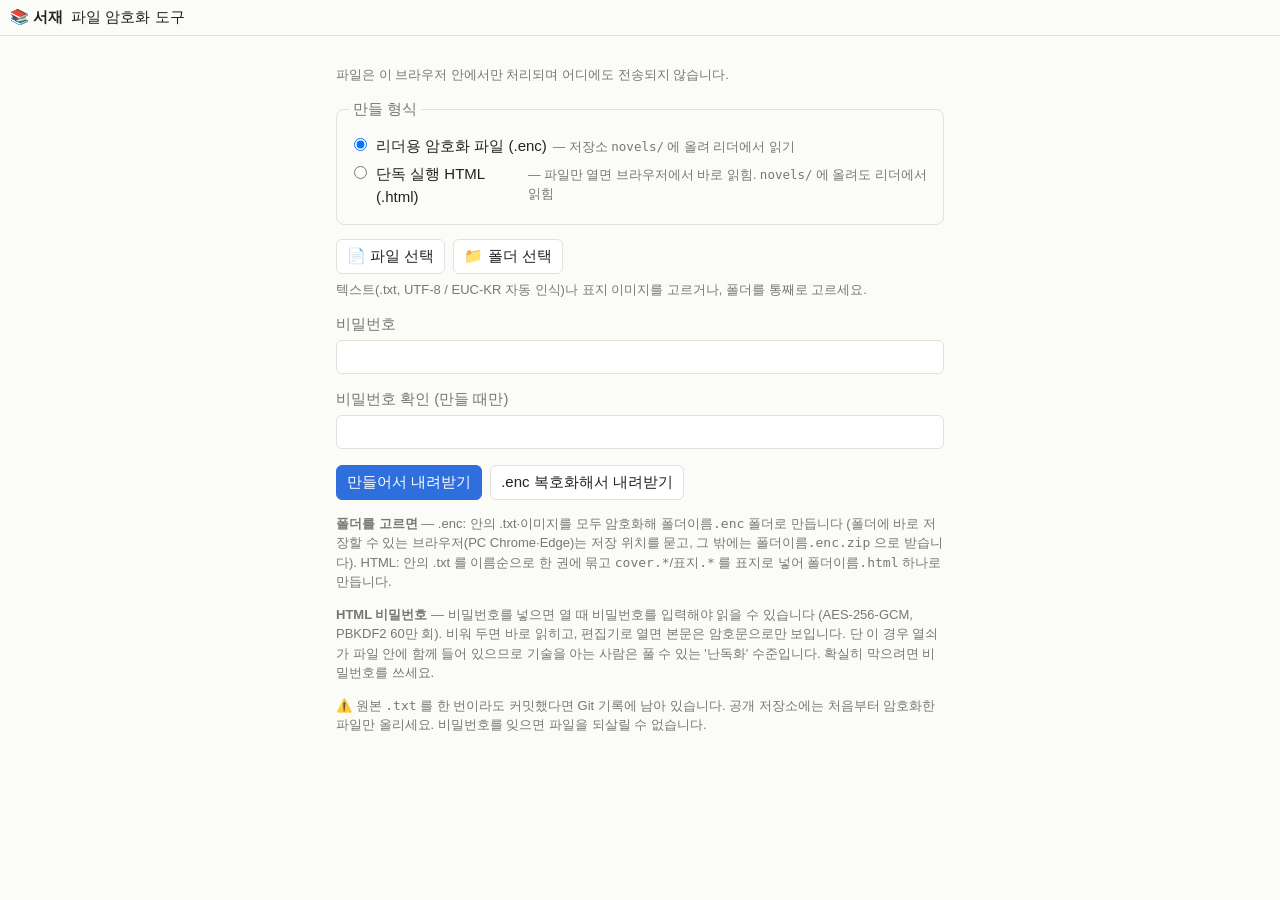
<file: encrypt.html>
<!doctype html>
<html lang="ko">
<head>
  <meta charset="utf-8">
  <meta name="viewport" content="width=device-width, initial-scale=1, viewport-fit=cover">
  <meta name="robots" content="noindex">
  <link rel="manifest" href="manifest.webmanifest">
  <meta name="theme-color" content="#2f6fdd">
  <link rel="icon" href="assets/icons/favicon-32.png" type="image/png">
  <link rel="apple-touch-icon" href="assets/icons/apple-touch-icon.png">
  <meta name="apple-mobile-web-app-capable" content="yes">
  <meta name="mobile-web-app-capable" content="yes">
  <meta name="apple-mobile-web-app-title" content="웹소설">
  <title>파일 암호화 도구 - 웹소설 리더</title>
  <link rel="stylesheet" href="assets/style.css">
  <style>
    main { max-width: 640px; margin: 0 auto; padding: 16px; }
    label { display: block; margin: 14px 0 4px; color: var(--muted); }
    input[type=password], input[type=text], input[type=file] { width: 100%; }
    fieldset { border: 1px solid var(--line); border-radius: 8px; margin: 14px 0 0; padding: 8px 12px 10px; }
    legend { color: var(--muted); padding: 0 4px; }
    fieldset label { display: flex; gap: 6px; align-items: baseline; margin: 6px 0; color: var(--fg); }
    fieldset label small { color: var(--muted); }
    .pick { display: flex; gap: 8px; flex-wrap: wrap; margin-top: 14px; }
    #picked { font-size: 13px; color: var(--muted); margin-top: 6px; word-break: break-all; }
    .row { margin-top: 16px; }
    #log { list-style: none; padding: 0; font-size: 14px; }
    #log li { padding: 6px 0; border-bottom: 1px solid var(--line); word-break: break-all; }
    .note { font-size: 13px; color: var(--muted); }
  </style>
</head>
<body>
  <header class="topbar"><a class="brand" href="./">📚 서재</a><span>파일 암호화 도구</span></header>
  <main>
    <p class="note">파일은 이 브라우저 안에서만 처리되며 어디에도 전송되지 않습니다.</p>

    <fieldset>
      <legend>만들 형식</legend>
      <label><input type="radio" name="mode" value="enc" checked> 리더용 암호화 파일 (.enc)
        <small>— 저장소 <code>novels/</code> 에 올려 리더에서 읽기</small></label>
      <label><input type="radio" name="mode" value="html"> 단독 실행 HTML (.html)
        <small>— 파일만 열면 브라우저에서 바로 읽힘. <code>novels/</code> 에 올려도 리더에서 읽힘</small></label>
    </fieldset>

    <div class="pick">
      <button id="btn-files">📄 파일 선택</button>
      <button id="btn-folder">📁 폴더 선택</button>
      <input type="file" id="files" multiple accept=".txt,.enc,text/plain,image/*" hidden>
      <input type="file" id="folder" webkitdirectory hidden>
    </div>
    <div id="picked">텍스트(.txt, UTF-8 / EUC-KR 자동 인식)나 표지 이미지를 고르거나, 폴더를 통째로 고르세요.</div>

    <div id="html-opts" hidden>
      <label for="title">책 제목 (폴더로 만들 때, 비우면 폴더 이름)</label>
      <input type="text" id="title">
      <label class="check"><input type="checkbox" id="protect" checked> 본문 복사·인쇄 막기</label>
    </div>

    <label for="pw1">비밀번호 <span id="pw-optional" hidden>(HTML 은 비워 두면 암호 없이 바로 열림)</span></label>
    <input type="password" id="pw1" autocomplete="new-password">
    <label for="pw2">비밀번호 확인 (만들 때만)</label>
    <input type="password" id="pw2" autocomplete="new-password">
    <div class="row">
      <button class="primary" id="btn-enc">만들어서 내려받기</button>
      <button id="btn-dec">.enc 복호화해서 내려받기</button>
    </div>
    <ul id="log"></ul>
    <div class="note">
      <p><b>폴더를 고르면</b> — .enc: 안의 .txt·이미지를 모두 암호화해 <code>폴더이름.enc</code> 폴더로 만듭니다
        (폴더에 바로 저장할 수 있는 브라우저(PC Chrome·Edge)는 저장 위치를 묻고, 그 밖에는 <code>폴더이름.enc.zip</code> 으로 받습니다).
        HTML: 안의 .txt 를 이름순으로 한 권에 묶고 <code>cover.*</code>/<code>표지.*</code> 를 표지로 넣어 <code>폴더이름.html</code> 하나로 만듭니다.</p>
      <p><b>HTML 비밀번호</b> — 비밀번호를 넣으면 열 때 비밀번호를 입력해야 읽을 수 있습니다 (AES-256-GCM, PBKDF2 60만 회).
        비워 두면 바로 읽히고, 편집기로 열면 본문은 암호문으로만 보입니다. 단 이 경우 열쇠가 파일 안에 함께 들어 있으므로
        기술을 아는 사람은 풀 수 있는 '난독화' 수준입니다. 확실히 막으려면 비밀번호를 쓰세요.</p>
      <p>⚠️ 원본 <code>.txt</code> 를 한 번이라도 커밋했다면 Git 기록에 남아 있습니다. 공개 저장소에는 처음부터 암호화한 파일만 올리세요.
        비밀번호를 잊으면 파일을 되살릴 수 없습니다.</p>
    </div>
  </main>
  <script type="module">
    import { encryptText, encryptBytes, decryptBytes, decodeText, imageTypeOf } from './assets/wncrypt.js';
    import { loadTemplate, buildHtml, bookFromEntries, stripExt, isTextName } from './assets/wnhtml.js';
    const $ = (id) => document.getElementById(id);
    const log = (msg) => { const li = document.createElement('li'); li.textContent = msg; $('log').prepend(li); };
    const mode = () => document.querySelector('input[name=mode]:checked').value;
    let picked = { files: [], folder: '' }; // folder: 폴더로 골랐을 때 그 이름

    function download(name, data, type = 'application/octet-stream') {
      const a = document.createElement('a');
      a.href = URL.createObjectURL(data instanceof Blob ? data : new Blob([data], { type }));
      a.download = name;
      a.click();
      setTimeout(() => URL.revokeObjectURL(a.href), 4000);
    }

    // ---------- zip (무압축) ----------
    const CRC = new Uint32Array(256).map((_, n) => {
      let c = n;
      for (let k = 0; k < 8; k++) c = c & 1 ? 0xedb88320 ^ (c >>> 1) : c >>> 1;
      return c;
    });
    const crc32 = (b) => { let c = -1; for (let i = 0; i < b.length; i++) c = CRC[(c ^ b[i]) & 255] ^ (c >>> 8); return (c ^ -1) >>> 0; };
    function zip(entries) { // [{ path, bytes }]
      const enc = new TextEncoder(), parts = [], central = [];
      let offset = 0;
      for (const { path, bytes } of entries) {
        const name = enc.encode(path), crc = crc32(bytes);
        const head = (sig, extra) => {
          const h = new DataView(new ArrayBuffer(extra ? 46 : 30));
          let p = 0;
          const u32 = (v) => { h.setUint32(p, v, true); p += 4; }, u16 = (v) => { h.setUint16(p, v, true); p += 2; };
          u32(sig); if (extra) u16(20); u16(20); u16(0x0800); u16(0); u16(0); u16(0x21);
          u32(crc); u32(bytes.length); u32(bytes.length); u16(name.length); u16(0);
          if (extra) { u16(0); u16(0); u16(0); u32(0); u32(offset); }
          return new Uint8Array(h.buffer);
        };
        const local = head(0x04034b50, false);
        parts.push(local, name, bytes);
        central.push(head(0x02014b50, true), name);
        offset += local.length + name.length + bytes.length;
      }
      const size = central.reduce((n, b) => n + b.length, 0);
      const end = new DataView(new ArrayBuffer(22));
      end.setUint32(0, 0x06054b50, true); end.setUint16(8, entries.length, true); end.setUint16(10, entries.length, true);
      end.setUint32(12, size, true); end.setUint32(16, offset, true);
      return new Blob([...parts, ...central, end], { type: 'application/zip' });
    }

    // 폴더 결과 저장: 폴더에 바로 쓸 수 있으면 쓰고, 아니면 zip 으로 내려받기
    async function saveFolder(name, entries) {
      if (window.showDirectoryPicker) {
        let parent;
        try { parent = await showDirectoryPicker({ id: 'wn-out', mode: 'readwrite' }); }
        catch (e) { if (e.name === 'AbortError') return log('저장을 취소했습니다.'); parent = null; }
        if (parent) {
          const top = await parent.getDirectoryHandle(name, { create: true });
          for (const { path, bytes } of entries) {
            const segs = path.split('/');
            let dir = top;
            for (const s of segs.slice(0, -1)) dir = await dir.getDirectoryHandle(s, { create: true });
            const w = await (await dir.getFileHandle(segs.at(-1), { create: true })).createWritable();
            await w.write(bytes); await w.close();
          }
          return log(`✅ ${parent.name}/${name}/ 에 ${entries.length}개 파일을 저장했습니다.`);
        }
      }
      download(name + '.zip', zip(entries.map((e) => ({ path: name + '/' + e.path, bytes: e.bytes }))));
      log(`✅ ${name}.zip 으로 내려받았습니다 (${entries.length}개 파일). 압축을 풀면 ${name} 폴더가 나옵니다.`);
    }

    const relPath = (f) => picked.folder ? f.webkitRelativePath.split('/').slice(1).join('/') : f.name;
    const visible = (f) => !relPath(f).split('/').some((s) => s.startsWith('.'));

    function setPicked(files, folder) {
      picked = { files: files.filter(visible), folder };
      $('picked').textContent = folder
        ? `📁 ${folder} — 파일 ${picked.files.length}개`
        : picked.files.map((f) => f.name).join(', ') || '선택한 파일이 없습니다.';
    }
    $('btn-files').onclick = () => $('files').click();
    $('btn-folder').onclick = () => $('folder').click();
    $('files').onchange = () => setPicked([...$('files').files], '');
    $('folder').onchange = () => {
      const files = [...$('folder').files];
      setPicked(files, files[0]?.webkitRelativePath.split('/')[0] || '');
    };
    function onMode() {
      const html = mode() === 'html';
      $('html-opts').hidden = !html;
      $('pw-optional').hidden = !html;
    }
    for (const r of document.querySelectorAll('input[name=mode]')) r.onchange = onMode;

    async function encryptOne(f, pw) {
      const bytes = new Uint8Array(await f.arrayBuffer());
      const type = imageTypeOf(f.name);
      return new TextEncoder().encode(type
        ? await encryptBytes(bytes, pw, { type, compress: false })
        : await encryptText(decodeText(bytes), pw));
    }

    async function make() {
      const { files, folder } = picked;
      const pw = $('pw1').value;
      const html = mode() === 'html';
      if (!files.length) return log('파일이나 폴더를 선택하세요.');
      if (!pw && !html) return log('비밀번호를 입력하세요.');
      if (pw !== $('pw2').value) return log('비밀번호 확인이 일치하지 않습니다.');
      const usable = (f) => !/\.enc$/i.test(f.name) && (isTextName(f.name) || imageTypeOf(f.name));
      const skipped = files.filter((f) => !usable(f)).map(relPath);
      if (skipped.length) log(`건너뜀 (대상 아님): ${skipped.join(', ')}`);
      const opts = { password: pw, protect: $('protect').checked };

      if (html) {
        const template = await loadTemplate();
        if (folder) {
          const entries = [];
          for (const f of files.filter(usable)) entries.push({ path: relPath(f), bytes: new Uint8Array(await f.arrayBuffer()) });
          const book = bookFromEntries(entries);
          if (!book.files.length) return log('❌ 폴더에 .txt 파일이 없습니다.');
          log(`만드는 중… (${book.files.length}개 파일)`);
          download(folder + '.html', await buildHtml(template, { ...book, ...opts, title: $('title').value.trim() || folder }), 'text/html;charset=utf-8');
          return log(`✅ ${folder}.html (${book.files.length}개 파일${book.cover ? ', 표지 포함' : ''}${pw ? ', 🔒 비밀번호' : ', 암호 없음'})`);
        }
        for (const f of files.filter((f) => isTextName(f.name))) {
          const text = decodeText(new Uint8Array(await f.arrayBuffer()));
          const title = stripExt(f.name);
          download(title + '.html', await buildHtml(template, { files: [{ title, text }], ...opts, title }), 'text/html;charset=utf-8');
          log(`✅ ${f.name} → ${title}.html${pw ? ' 🔒' : ''}`);
        }
        return;
      }

      if (folder) {
        const out = [];
        for (const f of files.filter(usable)) out.push({ path: relPath(f) + '.enc', bytes: await encryptOne(f, pw) });
        if (!out.length) return log('❌ 폴더에 암호화할 파일이 없습니다.');
        return saveFolder(folder + '.enc', out);
      }
      for (const f of files.filter(usable)) {
        download(f.name + '.enc', await encryptOne(f, pw));
        log(`✅ 암호화: ${f.name} → ${f.name}.enc`);
      }
    }

    async function decrypt() {
      const { files, folder } = picked;
      const pw = $('pw1').value;
      if (!files.length) return log('파일이나 폴더를 선택하세요.');
      if (!pw) return log('비밀번호를 입력하세요.');
      const out = [];
      for (const f of files.filter((f) => /\.enc$/i.test(f.name))) {
        try {
          const { bytes, type } = await decryptBytes(await f.text(), pw);
          const base = relPath(f).replace(/\.enc$/i, '');
          const name = /\.\w+$/.test(base.split('/').pop()) ? base : base + '.txt';
          if (folder) out.push({ path: name, bytes });
          else { download(name, bytes, type); log(`✅ 복호화: ${f.name}`); }
        } catch (e) {
          log(`❌ ${relPath(f)}: ${e.message}`);
        }
      }
      if (folder && out.length) await saveFolder(folder.replace(/\.enc$/i, '') + (/\.enc$/i.test(folder) ? '' : '.dec'), out);
    }

    const guard = (fn) => async () => {
      try { await fn(); } catch (e) { log(`❌ ${e.message}`); }
    };
    $('btn-enc').onclick = guard(make);
    $('btn-dec').onclick = guard(decrypt);
  </script>
</body>
</html>
</file>
<file: assets/style.css>
:root {
  --bg: #fbfbf8;
  --fg: #222;
  --muted: #777;
  --line: #e2e2dc;
  --panel: #ffffff;
  --accent: #2f6fdd;
  --hover: rgba(0, 0, 0, .05);
  --font-size: 18px;
  --line-height: 1.8;
  --width: 720px;
  --para-gap: 0.6em;
  --reader-font: "Noto Serif KR", "Nanum Myeongjo", "Batang", serif;
}
:root[data-theme="sepia"] {
  --bg: #f4ecd8; --fg: #3b3024; --muted: #8a7a63; --line: #e0d5bb; --panel: #faf4e4; --hover: rgba(80, 60, 20, .07);
}
:root[data-theme="dark"] {
  --bg: #17181a; --fg: #d6d6d2; --muted: #8b8d91; --line: #2c2e31; --panel: #202225; --accent: #7aa7ff; --hover: rgba(255, 255, 255, .06);
}
@media (prefers-color-scheme: dark) {
  :root[data-theme="auto"] {
    --bg: #17181a; --fg: #d6d6d2; --muted: #8b8d91; --line: #2c2e31; --panel: #202225; --accent: #7aa7ff; --hover: rgba(255, 255, 255, .06);
  }
}
:root[data-font="sans"] { --reader-font: "Pretendard", "Noto Sans KR", "Apple SD Gothic Neo", "Malgun Gothic", sans-serif; }

* { box-sizing: border-box; }
html { scroll-padding-top: 64px; }
body {
  margin: 0; background: var(--bg); color: var(--fg);
  padding: 0 env(safe-area-inset-right) env(safe-area-inset-bottom) env(safe-area-inset-left);
  font: 15px/1.5 -apple-system, "Apple SD Gothic Neo", "Malgun Gothic", "Noto Sans KR", sans-serif;
  -webkit-text-size-adjust: 100%;
}
a { color: var(--accent); text-decoration: none; }
button, select, input {
  font: inherit; color: inherit; background: var(--panel);
  border: 1px solid var(--line); border-radius: 6px; padding: 5px 10px;
}
button { cursor: pointer; }
button:hover { background: var(--hover); }
button:disabled { opacity: .4; cursor: default; }
button.primary { background: var(--accent); color: #fff; border-color: var(--accent); }
button.icon { border: none; background: none; padding: 4px 8px; }
#btn-refresh, #btn-fullscreen { font-size: 18px; line-height: 1; }
.topbar { transition: transform .2s; }
:root.bar-hidden .topbar { transform: translateY(-100%); }
#btn-refresh.spin { animation: spin .8s linear infinite; }
@keyframes spin { to { transform: rotate(360deg); } }
[hidden] { display: none !important; }

/* 상단 바 + 탭 */
.topbar {
  position: sticky; top: 0; z-index: 10; display: flex; align-items: center; gap: 8px;
  padding: 6px 10px; background: var(--bg); border-bottom: 1px solid var(--line);
  /* 카메라(노치·펀치홀) 영역까지 화면을 쓰되, 버튼은 그 아래에 오도록 */
  padding-top: calc(6px + env(safe-area-inset-top));
}
.brand { font-weight: 600; white-space: nowrap; color: var(--fg); }
.tabs { display: flex; gap: 4px; overflow-x: auto; flex: 1; scrollbar-width: none; }
.tabs::-webkit-scrollbar { display: none; }
.tab {
  display: flex; align-items: center; gap: 2px; max-width: 200px; flex-shrink: 0;
  border: 1px solid var(--line); border-radius: 6px; font-size: 13px; color: var(--muted);
}
.tab a { padding: 4px 4px 4px 10px; color: inherit; overflow: hidden; text-overflow: ellipsis; white-space: nowrap; }
.tab button { border: none; background: none; padding: 2px 6px; color: inherit; }
.tab.active { color: var(--fg); border-color: var(--accent); }

.progress-line { position: fixed; left: 0; right: 0; bottom: 0; height: 3px; z-index: 10; }
.progress-line div { height: 100%; width: 0; background: var(--accent); transition: width .2s; }

/* 서재 */
#library, #work, #message { max-width: 960px; margin: 0 auto; padding: 16px; }
#message { color: var(--muted); padding-top: 48px; text-align: center; }
h2 { font-size: 17px; margin: 18px 0 8px; }
.meta { font-size: 12px; color: var(--muted); }
.lib-head { display: flex; align-items: center; justify-content: space-between; gap: 12px; }
.lib-head input { max-width: 220px; width: 100%; }
.list { list-style: none; margin: 0; padding: 0; }
.list li a {
  display: flex; gap: 12px; align-items: center;
  padding: 10px 8px; border-bottom: 1px solid var(--line); color: var(--fg); border-radius: 4px;
}
.list li a:hover { background: var(--hover); }
.list .info { flex: 1; min-width: 0; display: grid; grid-template-columns: 1fr auto; gap: 2px 12px; align-items: center; }
.list .info > span:first-child { overflow: hidden; text-overflow: ellipsis; white-space: nowrap; }
.bar { grid-column: 1 / -1; height: 3px; background: var(--line); border-radius: 2px; overflow: hidden; }
.bar div { height: 100%; background: var(--accent); }

/* 표지 */
.cover {
  position: relative; aspect-ratio: 3 / 4; width: 100%; border-radius: 6px; overflow: hidden;
  display: flex; align-items: center; justify-content: center; padding: 10%;
  background: linear-gradient(160deg, hsl(var(--h) 45% 62%), hsl(calc(var(--h) + 40) 40% 38%));
  color: #fff; box-shadow: 0 1px 4px rgba(0, 0, 0, .18);
}
.cover.has-img { padding: 0; background: var(--line); }
.cover img { width: 100%; height: 100%; object-fit: cover; display: block; }
.cover-title {
  font-family: var(--reader-font); font-weight: 700; text-align: center; word-break: keep-all;
  text-shadow: 0 1px 3px rgba(0, 0, 0, .35); font-size: 15px; line-height: 1.35;
  display: -webkit-box; -webkit-line-clamp: 5; -webkit-box-orient: vertical; overflow: hidden;
}
.cover-lock { position: absolute; right: 6px; bottom: 4px; font-size: 13px; }
.cover.thumb { width: 42px; flex-shrink: 0; padding: 3px; border-radius: 3px; }
.cover.thumb .cover-title { font-size: 9px; -webkit-line-clamp: 4; }
.cover.thumb .cover-lock { font-size: 9px; right: 2px; bottom: 1px; }
.cover.large { width: 160px; flex-shrink: 0; }
.cover.large .cover-title { font-size: 18px; }

.grid { display: grid; grid-template-columns: repeat(auto-fill, minmax(140px, 1fr)); gap: 20px 16px; }
.card { display: flex; flex-direction: column; gap: 4px; color: var(--fg); min-width: 0; }
.card .cover { transition: transform .15s; }
.card:hover .cover { transform: translateY(-2px); }
.card-title { font-weight: 600; font-size: 14px; margin-top: 4px; overflow: hidden; text-overflow: ellipsis; white-space: nowrap; }
.card .meta { overflow: hidden; text-overflow: ellipsis; white-space: nowrap; }
.card .bar { margin-top: 2px; }

.work-head { display: flex; gap: 20px; align-items: flex-end; margin: 8px 0 20px; }
.work-info { display: flex; flex-direction: column; gap: 6px; align-items: flex-start; min-width: 0; }
.work-info h2 { font-size: 22px; margin: 0; word-break: keep-all; }
a.button { display: inline-block; padding: 7px 14px; border-radius: 6px; margin-top: 6px; }
a.button.primary { background: var(--accent); color: #fff; }

.doc-cover { margin: 20px auto 0; display: flex; justify-content: center; }
.doc-cover .cover.large { width: min(240px, 60vw); }

@media (max-width: 480px) {
  .grid { grid-template-columns: repeat(auto-fill, minmax(100px, 1fr)); gap: 16px 12px; }
  .cover-title { font-size: 13px; }
  .cover.large { width: 120px; }
  .work-head { gap: 14px; }
}

/* 리더 */
.reader-bar {
  max-width: var(--width); margin: 0 auto; padding: 12px 16px 0;
  display: flex; align-items: center; gap: 10px; color: var(--muted); font-size: 13px;
}
.doc-title { flex: 1; color: inherit; overflow: hidden; text-overflow: ellipsis; white-space: nowrap; }
.pager {
  max-width: var(--width); margin: 0 auto; padding: 10px 16px;
  display: flex; align-items: center; justify-content: space-between; gap: 8px;
}
.pager select { max-width: 50%; }
.content {
  max-width: var(--width); margin: 0 auto; padding: 8px 16px 24px;
  font-family: var(--reader-font); font-size: var(--font-size); line-height: var(--line-height);
  word-break: keep-all; overflow-wrap: anywhere;
}
.content p { margin: 0 0 var(--para-gap); white-space: pre-wrap; }
.content p.blank { margin: 0; height: calc(var(--para-gap)); }
.content p.heading { font-weight: 700; margin-top: 1.5em; }
.content p.resume { background: none; outline: 2px solid var(--accent); outline-offset: 4px; border-radius: 2px; transition: outline-color 1.5s; }

/* 패널 */
.panel {
  position: fixed; top: 0; right: 0; bottom: 0; z-index: 20; width: min(340px, 90vw);
  background: var(--panel); border-left: 1px solid var(--line); padding: 12px 16px; overflow-y: auto;
  padding-top: calc(12px + env(safe-area-inset-top)); padding-bottom: calc(12px + env(safe-area-inset-bottom));
  box-shadow: -8px 0 24px rgba(0, 0, 0, .12);
}
#toc-panel { left: 0; right: auto; border-left: none; border-right: 1px solid var(--line); }
.panel-head { display: flex; justify-content: space-between; align-items: center; margin-bottom: 10px; }
#toc { list-style: none; padding: 0; margin: 0; }
#toc a { display: block; padding: 7px 6px; color: var(--fg); border-radius: 4px; font-size: 14px; }
#toc a:hover { background: var(--hover); }
#toc a.current { color: var(--accent); font-weight: 600; }
.setting { display: flex; align-items: center; gap: 8px; margin: 10px 0; }
.setting > span { flex: 1; color: var(--muted); }
.setting output { min-width: 48px; text-align: center; }
.setting.col { flex-direction: column; align-items: stretch; }
.row { display: flex; gap: 8px; }
.row.end { justify-content: flex-end; }
hr { border: none; border-top: 1px solid var(--line); margin: 16px 0; }
.hint { font-size: 13px; }

dialog {
  border: 1px solid var(--line); border-radius: 10px; background: var(--panel); color: var(--fg);
  width: min(360px, 92vw); padding: 18px;
}
dialog::backdrop { background: rgba(0, 0, 0, .4); }
dialog h3 { margin: 0 0 6px; }
dialog input[type=password] { width: 100%; margin: 8px 0; }
#pw-file { color: var(--muted); font-size: 13px; margin: 0; word-break: break-all; }
.check { display: flex; gap: 6px; align-items: center; font-size: 13px; color: var(--muted); }
.check input { margin: 0; }
.error { color: #d33; font-size: 13px; min-height: 1em; margin: 6px 0; }

/* 본문 보호 (assets/config.js 의 protect 설정) */
:root[data-protect] #reader { -webkit-user-select: none; user-select: none; -webkit-touch-callout: none; }
:root[data-protect] #reader img { pointer-events: none; }
:root.shielded #reader .content, :root.shielded #reader .doc-cover { filter: blur(16px); }
:root.shielded #reader::before {
  content: "창으로 돌아오면 다시 표시됩니다"; position: fixed; top: 45%; left: 50%; transform: translateX(-50%); z-index: 6;
  padding: 8px 16px; border-radius: 20px; background: var(--panel); border: 1px solid var(--line);
  color: var(--muted); font-size: 14px; white-space: nowrap;
}
:root[data-watermark] #reader::after {
  content: ""; position: fixed; inset: 0; z-index: 5; pointer-events: none; background-image: var(--watermark);
}
@media print {
  :root[data-protect] body > * { display: none !important; }
  :root[data-protect] body::after { content: "이 페이지는 인쇄할 수 없습니다."; }
}
#toc-panel { padding-left: calc(16px + env(safe-area-inset-left)); }
#settings-panel { padding-right: calc(16px + env(safe-area-inset-right)); }
</file>
